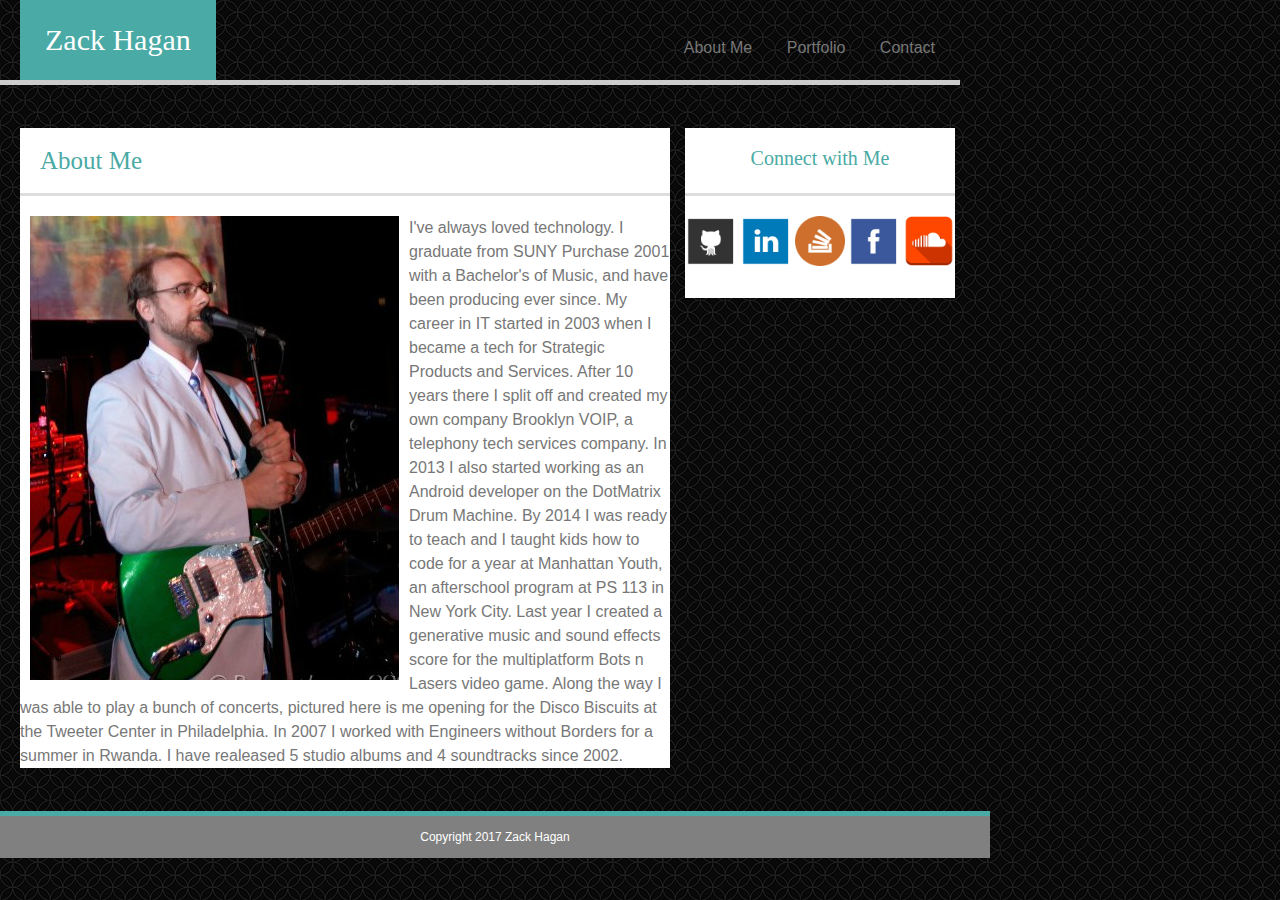
<file: index.html>
<!DOCTYPE html>
<html lang="en-us">

	<head>
		<meta charset="UTF-8">
		<title>Zack Hagan</title>
		<link rel="stylesheet" type="text/css" href="./assets/css/reset.css">
		<link rel="stylesheet" type="text/css" href="./assets/css/style.css">
		<link rel="shortcut icon" href="./assets/images/favicon.ico" type="image/x-icon">
	</head>

	<body>
			<a href="index.html">
				<h1>Zack Hagan</h1></a>

			<div class="links">

				<a id="about" href="index.html">About Me</a>

				<a id="portfolio" href="portfolio.html">Portfolio</a>

				<a id="contact" href="contact.html">Contact</a>
			</div>
		<div class="mainsectionContainer">
			<div class="mainsection">
				<h2>About Me</h2>

					<img class="profile" src="assets/images/zackPortfolio.jpg" alt="profile pic">


					<!-- <h3>Zack Hagan</h3>

					<h3> Musician - Dev - Technician</h3> -->

					<p id ="mainsectionp"> I've always loved technology. I graduate from SUNY Purchase 2001 with a Bachelor's of Music, and have been producing ever since.  My career in IT started in 2003 when I became a tech for Strategic Products and Services. After 10 years there I split off and created my own company Brooklyn VOIP, a telephony tech services company.
              In 2013 I also started working as an Android developer on the DotMatrix Drum Machine. By 2014 I was ready to teach and I taught kids how to code for a year at Manhattan Youth, an afterschool program at PS 113 in New York City. Last year I created a generative music and sound effects score for the multiplatform Bots n Lasers video game. Along the way I was able to play a bunch of concerts, pictured here is me opening for the Disco Biscuits at the Tweeter Center in Philadelphia.
              In 2007 I worked with Engineers without Borders for a summer in Rwanda. I have realeased 5 studio albums and 4 soundtracks since 2002.
      		</p>

			</div>

			<aside class="connectwithme">
				<h3>Connect with Me</h3>
					<a href="https://github.com/zhagan" target="_blank"><img class="icons" src="assets/images/if_github_square_107105.png" alt="github icon"></a>

					<a href="https://www.linkedin.com/in/zack-hagan/" target="_blank"><img class="icons" src="assets/images/if_linkedin_square_color_107091.png" alt="linkedin icon"></a>

					<a href="https://stackoverflow.com/users/3298940/zack-hagan" target="_blank"><img class="icons" src="assets/images/if_stackoverflow_287529.png" alt="stackoverflow icon"></a>

					<a href="https://facebook.com/zhagan" target="_blank"><img class="icons" src="assets/images/if_facebook_square_107117.png" alt="facebook icon"></a>

					<a href="https://soundcloud.com/zack-hagan" target="_blank"><img class="icons" src="assets/images/if_soundcloud_328070.png" alt="facebook icon"></a>

			</aside>
    <div id="footer">Copyright 2017 Zack Hagan</div>
	</div>
	</body>
</html>
</file>
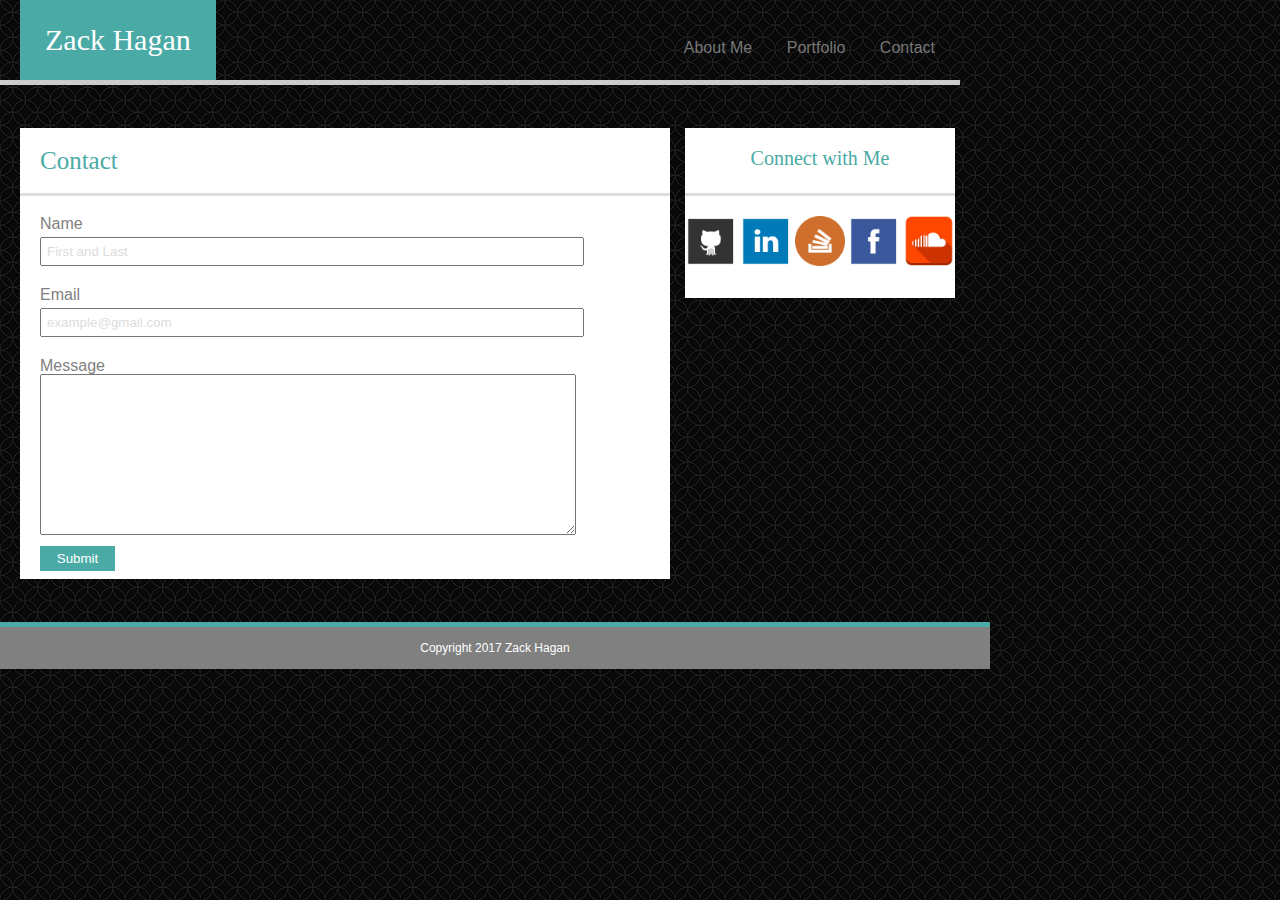
<file: contact.html>
<!DOCTYPE html>
<html lang="en-us">

	<head>
		<meta charset="UTF-8">
		<title>Contact Me</title>
		<link rel="stylesheet" type="text/css" href="assets/css/reset.css">
		<link rel="stylesheet" type="text/css" href="assets/css/style.css">
		<link rel="shortcut icon" href="./assets/images/favicon.ico" type="image/x-icon">
				
	</head>

	<body>
			<a href="index.html">
				<h1>Zack Hagan</h1></a>

			<div class="links">

				<a id="about" href="index.html">About Me</a>

				<a id="portfolio" href="portfolio.html">Portfolio</a>

				<a id="contact" href="contact.html">Contact</a>
			</div>


		<div class="mainsectionContainer">
      <div class="mainsection">
      			<h2>Contact</h2>

      				<form action="#">
      				<div class="inputlabel">Name<br></div>
      				<input id="inputbox" type="text" name="Name" value="First and Last">
      				<br>
      				<br>

      				<div class="inputlabel">Email<br></div>
      				<input id="inputbox" type="text" name="Email" value="example@gmail.com">
      				<br>
      				<br>
      				<div class="inputlabel">Message<br></div>
      				<textarea id="inputbox2" type="text" name="Message"> </textarea>
      				<br>
      				<br>
      				<input id="submit" type="submit" value="Submit">
      				</form>
      		</div>

			<aside class="connectwithme">
				<h3>Connect with Me</h3>
        <a href="https://github.com/zhagan" target="_blank"><img class="icons" src="assets/images/if_github_square_107105.png" alt="github icon"></a>

        <a href="https://www.linkedin.com/in/zack-hagan/" target="_blank"><img class="icons" src="assets/images/if_linkedin_square_color_107091.png" alt="linkedin icon"></a>

        <a href="https://stackoverflow.com/users/3298940/zack-hagan" target="_blank"><img class="icons" src="assets/images/if_stackoverflow_287529.png" alt="stackoverflow icon"></a>

        <a href="https://facebook.com/zhagan" target="_blank"><img class="icons" src="assets/images/if_facebook_square_107117.png" alt="facebook icon"></a>

        <a href="https://soundcloud.com/zack-hagan" target="_blank"><img class="icons" src="assets/images/if_soundcloud_328070.png" alt="facebook icon"></a>
			</aside>
    <div id="footer">Copyright 2017 Zack Hagan</div>
	</div>
	</body>
</html>
</file>
<file: assets/css/style.css>
body{
	width:100%;
	max-width: 960px;
	height:100%;
	margin:0 0;
	/*background-color: #eee;*/
	clear:both;
	background-image: url("../images/spiration dark.png");
  /*background-repeat: repeat;*/

}


h1{
	float:left;
	background-color: #4aaaa5;
	color:#ffffff;
	font-family:"Georgia", Times, Times New Roman, serif;
	text-align: center;
	padding:25px;
	margin:auto;
	position: relative;
	left:20px;
	font-size:30px;
}

h2{
	/*clear:both;*/
	font-family:"Georgia", Times, Times New Roman, serif;
	position:relative;
	color:#4aaaa5;
	border-bottom: solid #dddddd 3px;
	padding: 20px;
	font-size:25px;
	margin-bottom: 20px;
}

h3{
	font-family:"Georgia", Times, Times New Roman, serif;
	padding: 20px 5px 25px 5px;
	border-bottom: solid #dddddd 3px;
	color:#4aaaa5;
	font-size:20px;
	margin-bottom: 20px;
}

a{
	text-decoration: none;
}

aside {
	position: absolute;
	top: 20px;
	right: 20px;

}

.mainsectionContainer{
	clear: both;
	/*max-width: 960px;*/
	/*background-color: #dddddd;*/
	border-top: 5px #ccc solid;
	font-family: "Arial", "Helvetica Neue", Helvetica, sans-serif;
	height:100%;
	position:relative;
}

.mainsection{
	/*clear:both;*/
	width:650px;
	height:100%;
	font-family: "Arial", "Helvetica Neue", Helvetica, sans-serif;
	position:relative;
	background-color: #fff;
	left:10px;
	padding-left: 0px;
	padding-right: 0px;
	margin:43px 10px;
	margin-right:0;
	float:left;
}

.mainsectionp{
	width:650px;
	height:100%;
	font-family: "Arial", "Helvetica Neue", Helvetica, sans-serif;
	position:relative;
	background-color: #ffffff;
	left: 5px;
	padding-left: 10px;
	padding-right: 10px;
	margin:10px 10px;
	margin-right:10px;
	float:left;
}

.profile{
	float:left;
	margin:0 10px;
}

p{
	line-height: 1.5;
	color: #777777;
	font-size:16px;
	height: 100%;

}

.portfolio{
	width:225px;
	height: 130px;
	float:left;
	margin: 0 20px 20px 20px;
}

.portfolio2{
	width:225px;
	height: 130px;
	clear:both;
	margin: 0 20px 20px 20px;
}

.work {
  position: relative;
  float: left;
}


.work h4 {
  position: absolute;
  bottom: 20px;
  padding: 10px;
  margin: 0 20px 10px 20px;
  font-weight: 300;
  line-height: 10px;
  color: #fff;
  text-align: center;
  background: #4aaaa5;
  border-bottom: 0;
  width: 205px;
  opacity: 0.9;
}

.sidebar{
	width:270px;
}

.links{
	float: right;
	font-color: #777777;
	text-align: center;
	padding: 15px;
	margin: auto;
	position: relative;
	left: 5px;
	top:25px;
	font-family: "Arial", "Helvetica Neue", Helvetica, sans-serif;
	text-decoration: none;
}

#about{
	text-align: center;
	padding: 15px;
	margin: auto;
	color: #777777;
}

#portfolio{
	text-align: center;
	padding: 15px;
	margin: auto;
	color: #777777;
}

#contact{
	text-align: center;
	padding: 15px;
	margin: auto;
	color: #777777;
}

.connectwithme{

	float:right;
	width: 270px;
	/*position:relative;*/
 	top: 43px;
 	right: 5px;
/* 	right:20px; */
	background-color:#ffffff;
	text-align: center;
	height:170px;
	padding-right: 0px;
	padding-left: 0px;
}

.icons{
	height:50px;
	width:50px;
}

#footer{
	clear: both;
	text-align: center;
	padding: 15px;
	border-top: 5px solid #4aaaa5;
	position: relative;
	bottom:0;
	width:100%;
	background-color: gray;
	color:#ffffff;
	font-size: 12px;
}

 #inputbox{
	margin:5px 0;
	width:530px;
	color: #dddddd;
	padding:5px;
}

#inputbox2{
	width:530px;
	height:155px;
}

.inputlabel{
	color: gray;
}

#submit{
	background-color:#4aaaa5;
	border: #4aaaa5;
	color: #ffffff;
	padding:5px;
	width:75px;
	position:relative;
	bottom:8px;
}

h3{
	text-align: center;
}

form{

	margin-left: 20px;
}
</file>
